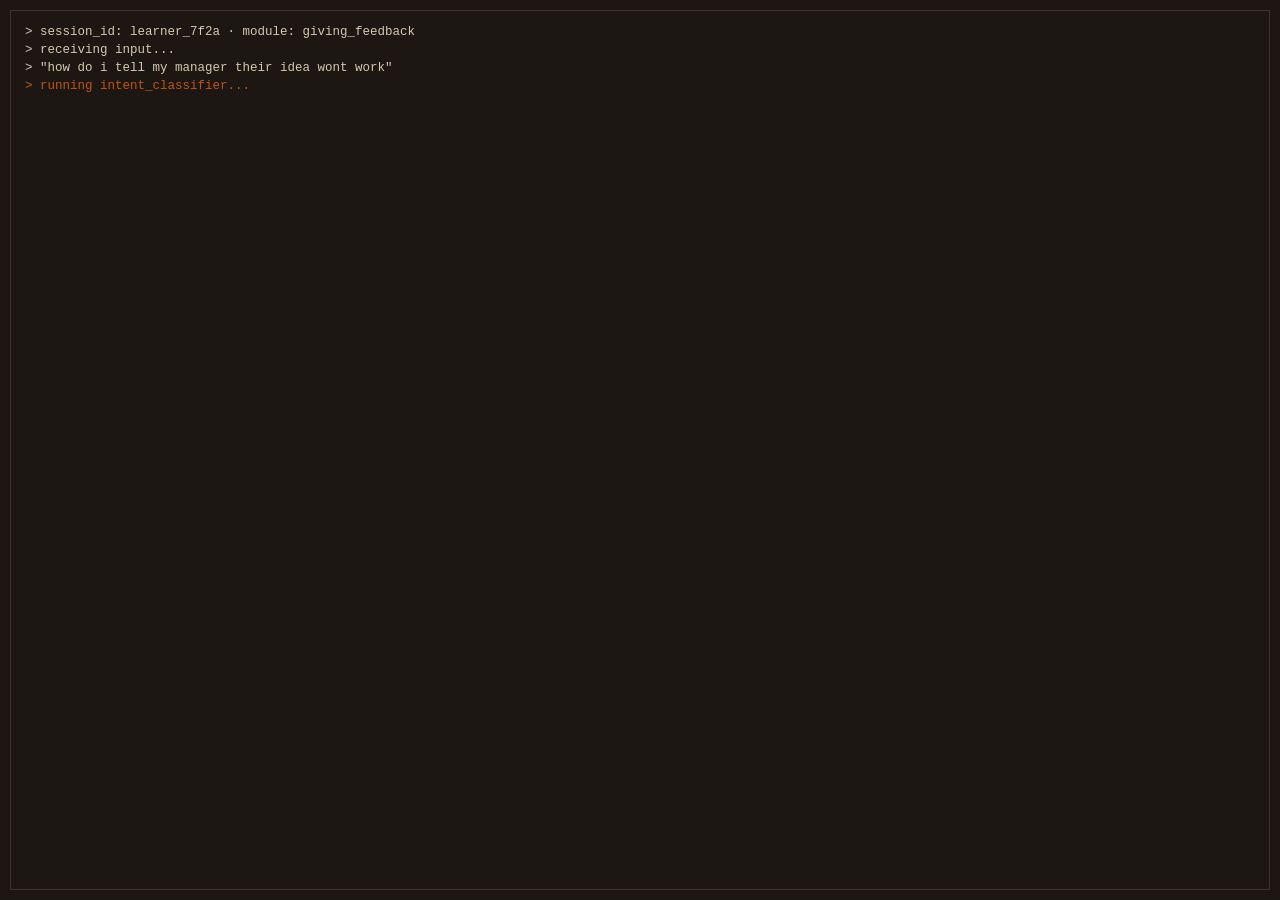
<file: assets/intent-terminal-artifact.html>
<!DOCTYPE html>
<html lang="en">
<head>
  <meta charset="UTF-8">
  <meta name="viewport" content="width=device-width, initial-scale=1.0">
  <title>AI Intent Detection Terminal Artifact</title>
  <style>
    :root {
      --ink: #1c1712;
      --cream: #d4c9b0;
      --amber: #e8a227;
      --rust: #c2550a;
    }

    * {
      box-sizing: border-box;
    }

    html,
    body {
      width: 100%;
      height: 100%;
      margin: 0;
      background: var(--ink);
      color: var(--cream);
      font-family: Consolas, "Courier New", monospace;
      overflow: hidden;
    }

    body {
      display: grid;
      place-items: center;
      padding: 10px;
    }

    .terminal {
      width: 100%;
      height: 100%;
      border: 1px solid #3e3328;
      padding: 12px 14px;
      background: var(--ink);
      border-radius: 0;
      overflow: hidden;
    }

    .output {
      white-space: pre-wrap;
      word-break: break-word;
      overflow-wrap: anywhere;
      font-size: 12.5px;
      line-height: 1.45;
      min-height: 100%;
    }

    .line {
      color: var(--cream);
    }

    .line.header {
      color: var(--rust);
    }

    .line.highlight {
      color: var(--amber);
    }
  </style>
</head>
<body>
  <main class="terminal" aria-label="AI intent detection pipeline terminal output">
    <div id="output" class="output" role="log" aria-live="polite"></div>
  </main>

  <script>
    const output = document.getElementById("output");
    const lineDelayMs = 300;
    const loopPauseMs = 3000;

    const logLines = [
      { text: "> session_id: learner_7f2a · module: giving_feedback", tone: "default" },
      { text: "> receiving input...", tone: "default" },
      { text: "> \"how do i tell my manager their idea wont work\"", tone: "default" },
      { text: "", tone: "default" },
      { text: "> running intent_classifier...", tone: "header" },
      { text: "> INTENT DETECTED     [ feedback_delivery ]", tone: "highlight" },
      { text: "> confidence          [ 0.91 ]", tone: "default" },
      { text: "> secondary           [ workplace_communication ]", tone: "default" },
      { text: "", tone: "default" },
      { text: "> checking content_safety_layer...", tone: "header" },
      { text: "> PII_SCAN            [ clean ]", tone: "default" },
      { text: "> ESCALATION_FLAGS    [ none ]", tone: "default" },
      { text: "> STATUS              [ pass ]", tone: "highlight" },
      { text: "", tone: "default" },
      { text: "> injecting lesson context...", tone: "header" },
      { text: "> source: module_4_feedback_frameworks.pdf", tone: "default" },
      { text: "> tokens injected: 312", tone: "default" },
      { text: "", tone: "default" },
      { text: "> routing to gemini-2.5-flash...", tone: "header" },
      { text: "> response: ready ▮", tone: "highlight" }
    ];

    const wait = (ms) => new Promise((resolve) => setTimeout(resolve, ms));

    function appendLine(entry) {
      const line = document.createElement("div");
      line.className = "line";
      if (entry.tone === "header") line.classList.add("header");
      if (entry.tone === "highlight") line.classList.add("highlight");
      line.textContent = entry.text;
      output.appendChild(line);
    }

    async function runCycle() {
      output.textContent = "";
      for (const entry of logLines) {
        appendLine(entry);
        await wait(lineDelayMs);
      }
      await wait(loopPauseMs);
      runCycle();
    }

    runCycle();
  </script>
</body>
</html>
</file>
